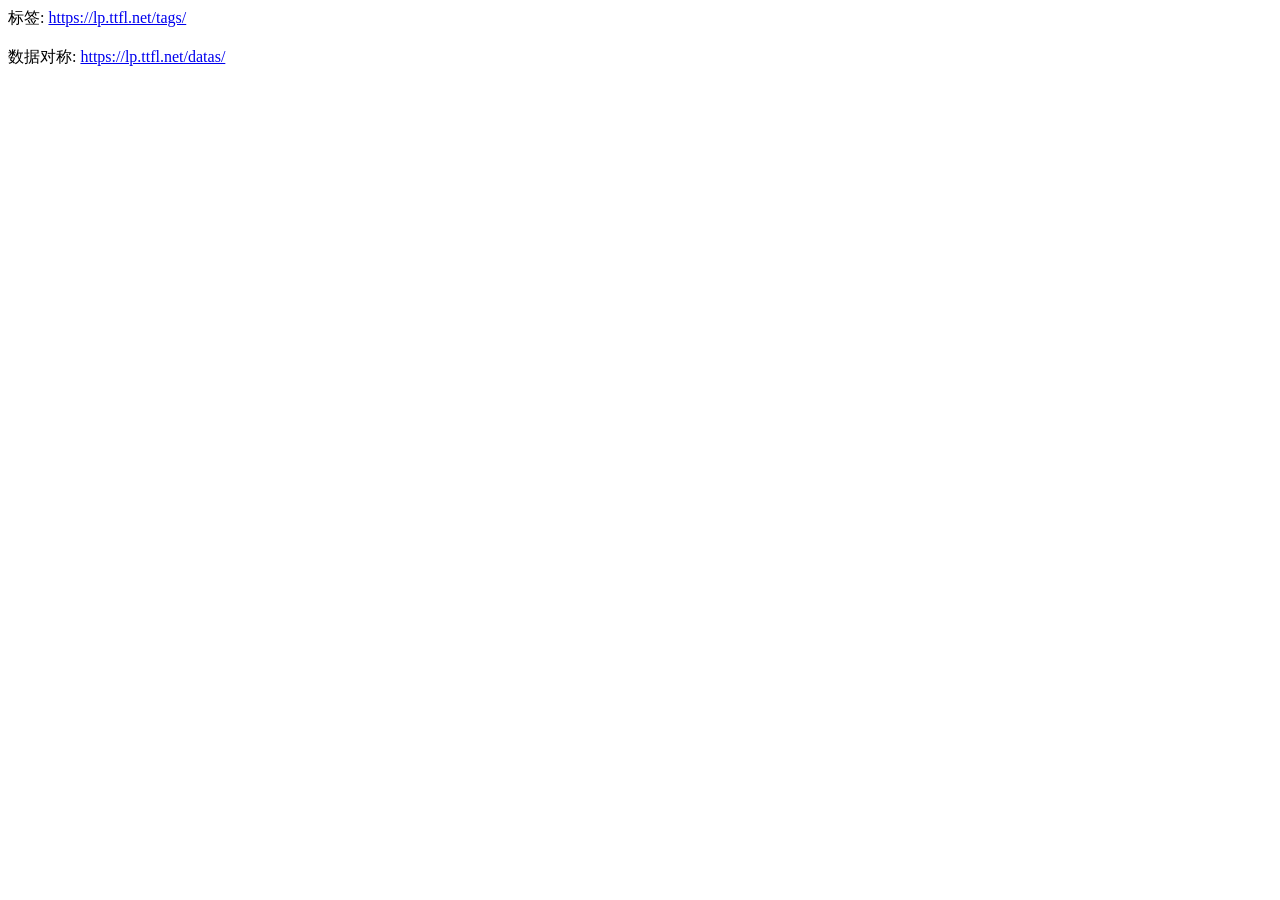
<file: index.html>
<html>
  <head>
    <title>工具箱</title>
  </head>

  <body>
    <div>
      <span>标签: </span>
      <a href="https://lp.ttfl.net/tags/">https://lp.ttfl.net/tags/</a>
    </div>
    <br>
    <div>
      <span>数据对称: </span>
      <a href="https://lp.ttfl.net/datas/">https://lp.ttfl.net/datas/</a>
    </div>
  </body>
</html>
</file>
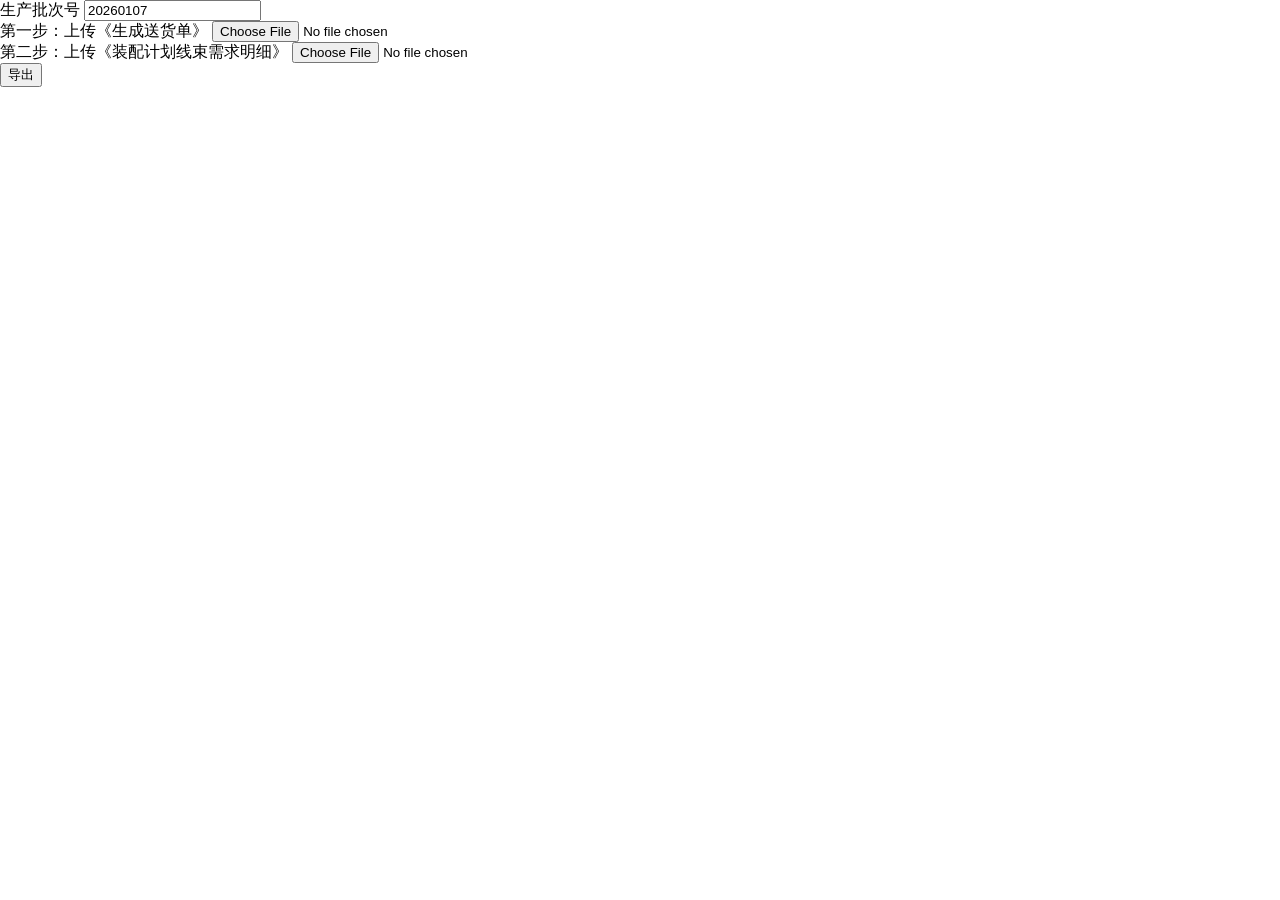
<file: datas/index.html>
<html>
<head>
  <style>
    body{
      margin: 0;
      padding: 0;
      box-sizing: border-box;
    }
    #area {
      display: flex;
      flex-direction: column;
    }
    table {
      border-collapse: collapse;
      font-size: small;
      width: 90%;
      height: 80%;
      margin: 5%;
    }
    th, td {
      border: 1px solid #dddddd;
      text-align: center;
      font-weight: bolder;
    }
    th {
      background-color: #f2f2f2;
    }
    #menu{
      display: flex;
      flex-direction: column;
    }
  </style>
    <script src="https://cdn.sheetjs.com/xlsx-0.20.0/package/dist/xlsx.full.min.js"></script>
</head>

<body>
  <div id="menu">
    <div>
      <span>生产批次号</span>
      <input type="text" id="product_no" placeholder="生产批次号" value="20260107">
    </div>
    <div>
      <span>第一步：上传《生成送货单》</span>
      <input type="file" id="fileInput" accept=".xlsx, .xls" />
    </div>
    <div>
      <span>第二步：上传《装配计划线束需求明细》</span>
      <input type="file" id="file2Input" accept=".xlsx, .xls" />
    </div>
  </div>
  <div id="area">
    <div>
      <button id="export">导出</button>
    </div>
    <div>
      <table id="matched_table">
        <thead>
          <tr id="matched_table_head"></tr>
        </thead>
        <tbody id="matched_table_body"></tbody>
      </table>
    </div>
    <div>
      <table id="table">
        <thead>
          <tr id="table_head"></tr>
        </thead>
        <tbody id="table_body"></tbody>
      </table>
    </div>
  </div>
</body>
<script>
  let headers = []
  let data = []
  let data_matched = []
  let product_no = '20260107'

  document.addEventListener('DOMContentLoaded', function() {
    document.getElementById('product_no').addEventListener('input', function(e) {
      product_no = e.target.value
    })

    document.getElementById('fileInput').addEventListener('change', function(e) {
      if(product_no.trim() == ""){
        alert('请先输入生产批次号！')
        return
      }
      const file = e.target.files[0]
      let reader = new FileReader()
      reader.onload = function(e) {
        const rawData = new Uint8Array(e.target.result)
        const workbook = XLSX.read(rawData, { type: 'array' })
        const sheetName = workbook.SheetNames[0]
        const sheet = workbook.Sheets[sheetName]
        data = XLSX.utils.sheet_to_json(sheet)
        if(data.length == 0){
          alert('文件为空！')
          return
        }
        for(const index in data){
          const d = data[index]
          const getMatch = d["装配号"].toString().trim() == "" ? d["计生计划号"] : d["装配号"]
          d["送货单备注"] = getMatch.substr(5)
          d["生产批次号"] = product_no
          d["发货仓库编码"] = "SCK0260"
        }

        headers = Object.keys(data[0])
        const table_head = document.getElementById('table_head')
        for(const header of headers){
          const head = document.createElement('th')
          head.innerText = header
          table_head.appendChild(head)
        }
        createTable()
      };
      reader.readAsArrayBuffer(file);
    });

    document.getElementById('file2Input').addEventListener('change', function(e) {
      const file = e.target.files[0]
      let reader = new FileReader()
      reader.onload = function(e) {
        const rawData = new Uint8Array(e.target.result)
        const workbook = XLSX.read(rawData, { type: 'array' })
        const sheetName = workbook.SheetNames[0]
        const sheet = workbook.Sheets[sheetName]
        const parsedData = XLSX.utils.sheet_to_json(sheet)
        let matched = 0

        for(const aData of parsedData){
          let no = aData["序号"].toString()
          if(no.length == 1) no = "000" + no
          if(no.length == 2) no = "00" + no
          if(no.length == 3) no = "0" + no
          const matcher = aData["装配计划号"] + "-" + no
          if(data.filter(i => i["装配号"] == matcher).length == 0){
            continue
          }
          for(let oriIndex in data){
            const ori = data[oriIndex]
            const getMatch = ori["装配号"].toString().trim() == "" ? ori["计生计划号"] : ori["装配号"]
            if((getMatch == matcher || getMatch == matcher) && ori["物料编码"] == aData["物料编码"]){
              ori["送货数量"] = aData["总量"]
              data_matched.push(ori)
              data.splice(oriIndex, 1)
              matched++
              break
            }
          }
        }

        const table_head = document.getElementById('matched_table_head')
        for(const header of headers){
          const head = document.createElement('th')
          head.innerText = header
          table_head.appendChild(head)
        }

        createTable('match')
        createTable()
        alert('完成了' + matched + '次匹配')
      };
      reader.readAsArrayBuffer(file);
    })

    document.getElementById('export').addEventListener('click', function(e) {
      const worksheet1 = XLSX.utils.json_to_sheet(data_matched)
      const worksheet2 = XLSX.utils.json_to_sheet(data)
      const workbook = XLSX.utils.book_new()
      XLSX.utils.book_append_sheet(workbook, worksheet1, "匹配结果")
      XLSX.utils.book_append_sheet(workbook, worksheet2, "其他结果")
      XLSX.writeFile(workbook, "送货单已处理.xlsx")
    })
  });

  function createTable(which = 'all'){
    const table_body = document.getElementById(which == 'all' ? 'table_body' : 'matched_table_body')
    while (table_body.firstChild) {
      table_body.removeChild(table_body.firstChild);
    }
    for(const rowData of which == 'all' ? data : data_matched){
      const row = document.createElement('tr')
      for(const header of headers){
        const block = document.createElement('th')
        block.innerText = rowData[header]
        row.appendChild(block)
      }
      table_body.appendChild(row)
    }
  }

</script>
</html>
</file>
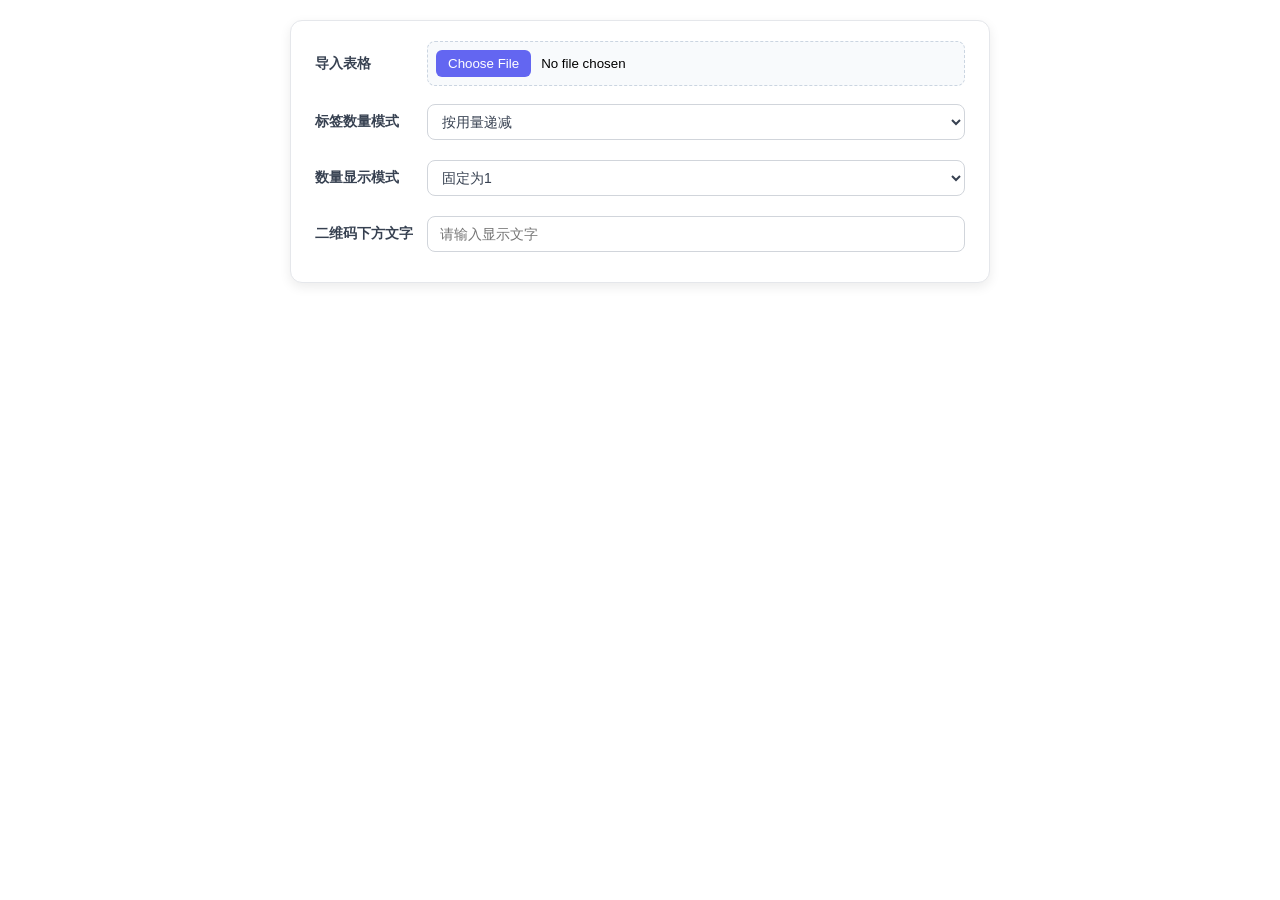
<file: tags/index.html>
<!doctype html>
<html>
    <head>
        <meta charset="UTF-8" />
        <link rel="stylesheet" type="text/css" href="index.css">
        <script src="https://cdn.sheetjs.com/xlsx-0.20.0/package/dist/xlsx.full.min.js"></script>
    </head>

    <body>
        <div id="menu" class="settings-panel">
            <div class="setting-item file-setting">
                <label class="setting-label">导入表格</label>
                <input type="file" id="fileInput" accept=".xlsx,.xls" />
            </div>

            <div class="setting-group">
                <div class="setting-item">
                    <label class="setting-label" for="tagMode">
                        标签数量模式
                    </label>
                    <select id="tagMode">
                        <option id="tagMode_decrease" value="decrease" selected>按用量递减</option>
                        <option id="tagMode_fix" value="fix">按最大用量固定</option>
                    </select>
                </div>

                <div class="setting-item">
                    <label class="setting-label" for="quantityMode">
                        数量显示模式
                    </label>
                    <select id="quantityMode">
                        <option id="quantityMode_read" value="read">从表格读取</option>
                        <option id="quantityMode_1" value="1" selected>固定为1</option>
                        <option id="quantityMode_dyn" value="dyn">依次动态选择</option>
                    </select>
                </div>

                <div class="setting-qrcode">
                    <div class="setting-item">
                        <label class="setting-label" for="qrcodeText">
                            二维码下方文字
                        </label>
                        <input type="text" id="qrcodeText" placeholder="请输入显示文字"/>
                    </div>
                    <div id="qrcodeTextOptions"></div>
                </div>
            </div>
        </div>

        <div id="content"></div>
    </body>
    <script type="text/javascript" src="index.js"></script>
</html>
</file>
<file: tags/index.css>
* {
    box-sizing: border-box;
}

body {
    margin: 0;
    padding: 0;
}

#menu{
    width: 100%;
    max-width: 700px;
    margin: 20px auto;
}

.settings-panel {
    background: #ffffff;
    border: 1px solid #e5e7eb;
    border-radius: 12px;
    padding: 20px 24px;
    box-shadow: 0 4px 12px rgba(0, 0, 0, 0.08);

    display: flex;
    flex-direction: column;
    gap: 18px;
}

.setting-group {
    display: flex;
    flex-direction: column;
    gap: 20px
}

.setting-item {
    display: flex;
    align-items: center;
    gap: 12px;
}

.setting-qrcode {
    display: flex;
    flex-direction: column;
    gap: 10px;
}
.qrcodeTextOption{
    cursor: pointer;
    padding: 3px 2%;
    border: 1px solid black;
    border-radius: 20px;
    line-height: 40px;
}

.setting-label {
    min-width: 100px;
    font-size: 14px;
    font-weight: 600;
    color: #374151;
}

.qrcodeTextOptions {
    display: block;
    border: 1px solid black;
}

.qrcodeTextOption {
    margin: 5px;
}

input[type="file"] {
    flex: 1;
    padding: 8px;
    border: 1px dashed #cbd5e1;
    border-radius: 8px;
    background: #f8fafc;
    cursor: pointer;
}

select {
    flex: 1;
    height: 36px;
    padding: 0 10px;

    border: 1px solid #d1d5db;
    border-radius: 8px;

    background: white;
    color: #374151;

    font-size: 14px;
    cursor: pointer;

    transition: border-color .2s, box-shadow .2s;
}

select:hover,
select:focus {
    border-color: #6366f1;
    outline: none;
    box-shadow: 0 0 0 3px rgba(99,102,241,.15);
}

input[type="text"] {
    flex: 1;
    height: 36px;

    padding: 0 12px;

    border: 1px solid #d1d5db;
    border-radius: 8px;

    font-size: 14px;

    transition: border-color .2s, box-shadow .2s;
}

input[type="text"]:focus {
    outline: none;
    border-color: #6366f1;
    box-shadow: 0 0 0 3px rgba(99,102,241,.15);
}

input[type="file"]::file-selector-button {
    margin-right: 10px;

    padding: 6px 12px;

    border: none;
    border-radius: 6px;

    background: #6366f1;
    color: white;

    cursor: pointer;

    transition: background .2s;
}

input[type="file"]::file-selector-button:hover {
    background: #4f46e5;
}

@page {
    size: A4 landscape;
    margin: 8mm;
}

.page {
    width: 281mm;
    height: 194mm;

    display: grid;

    grid-template-columns: 1fr 1fr;
    grid-template-rows: repeat(3, 1fr);

    column-gap: 5mm;
    row-gap: 5mm;

    page-break-after: always;
    break-after: page;
}

.page:last-child {
    page-break-after: auto;
    break-after: auto;
}

.aTable {
    width: 80%;
    height: 80%;

    overflow: hidden;
}

table {
    width: 100%;
    height: 100%;

    border-collapse: collapse;

    font-size: 12px;
}

th, td {
    border: 1px solid #dddddd;

    text-align: center;

    font-weight: bold;
}

th {
    background: #f2f2f2;
}

img {
    width: 60px;
    height: 60px;
}

@media print {
    #menu {
        display: none;
    }
}
</file>
